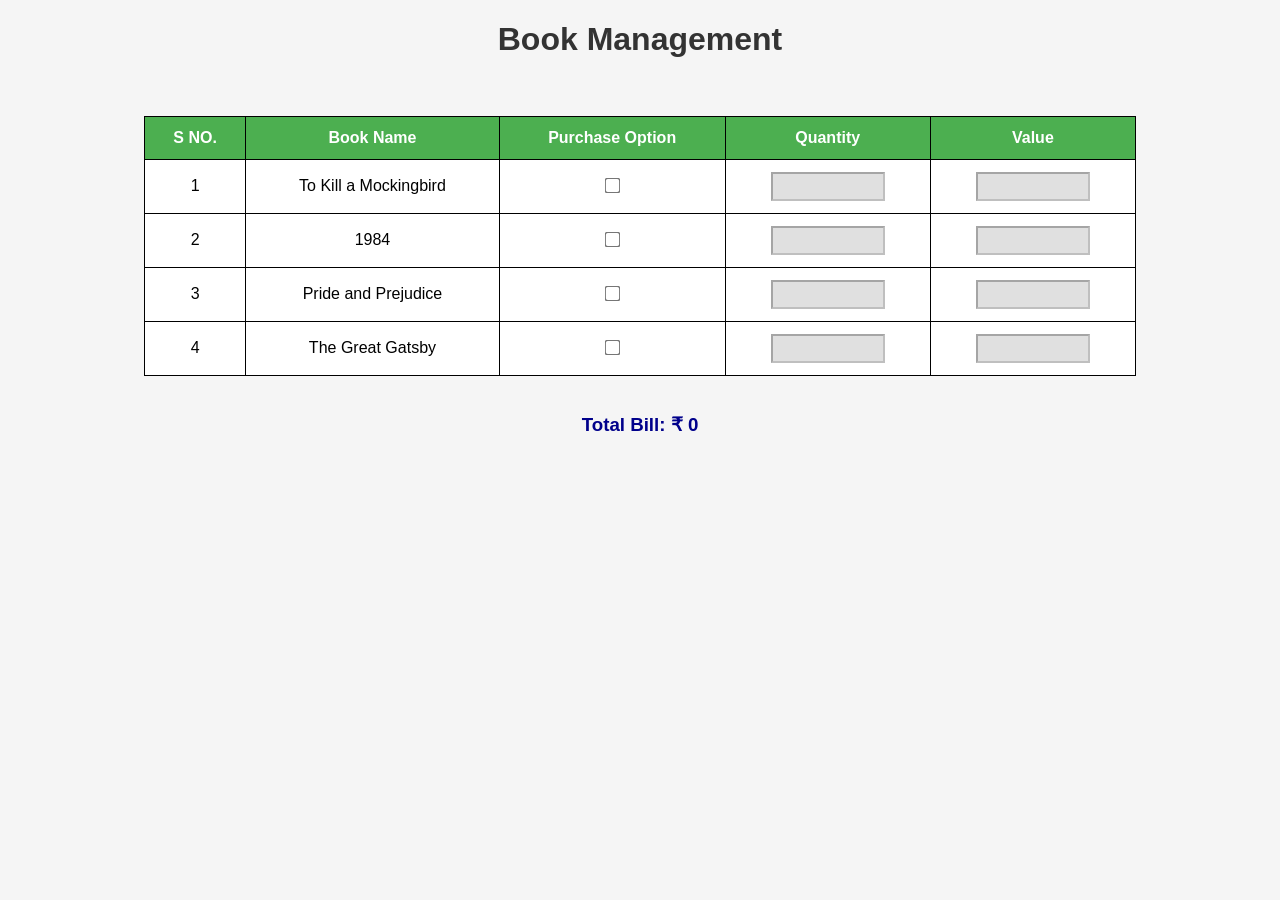
<file: book_management/index.html>
<!DOCTYPE html>
<html lang="en">
<head>
    <meta charset="UTF-8">
    <meta name="viewport" content="width=device-width, initial-scale=1.0">
    <title>Document</title>
    <link rel="stylesheet" href="style.css">
</head>
<body>
    <h1 style="text-align: center;"><b>Book Management</b></h1>
   <br><br>
    <table border="1" cellpadding="10" cellspacing="0">
            <tr>
                <th>S NO.</th>
                <th>Book Name</th>
                <th>Purchase Option</th>
                <th>Quantity</th>
                <th>Value</th>
            </tr>
            <tr>
                <td>1</td>
                <td>To Kill a Mockingbird</td>
                <td><input type="checkbox" class="purchase"></td>
                <td><input type="text" class="quantity" disabled></td>
                <td><input type="text" class="value" disabled></td>
                
            </tr>
            <tr>
                <td>2</td>
                <td>1984</td>
                <td><input type="checkbox" class="purchase"></td>
                <td><input type="text" class="quantity" disabled></td>
                <td><input type="text" class="value" disabled></td>
                
            </tr>
            <tr>
                <td>3</td>
                <td>Pride and Prejudice</td>
               <td><input type="checkbox" class="purchase"></td>
                <td><input type="text" class="quantity" disabled></td>
                <td><input type="text" class="value" disabled></td>
            </tr>
            <tr>
                <td>4</td>
                <td>The Great Gatsby</td>
                <td><input type="checkbox" class="purchase"></td>
                <td><input type="text" class="quantity" disabled></td>
                <td><input type="text" class="value" disabled></td>
            </tr>
    </table>
    <br>
    <h3>Total Bill: ₹ <span id="totalBill">0</span></h3>
    <script src="script.js"></script>
</body>
</html>
</file>
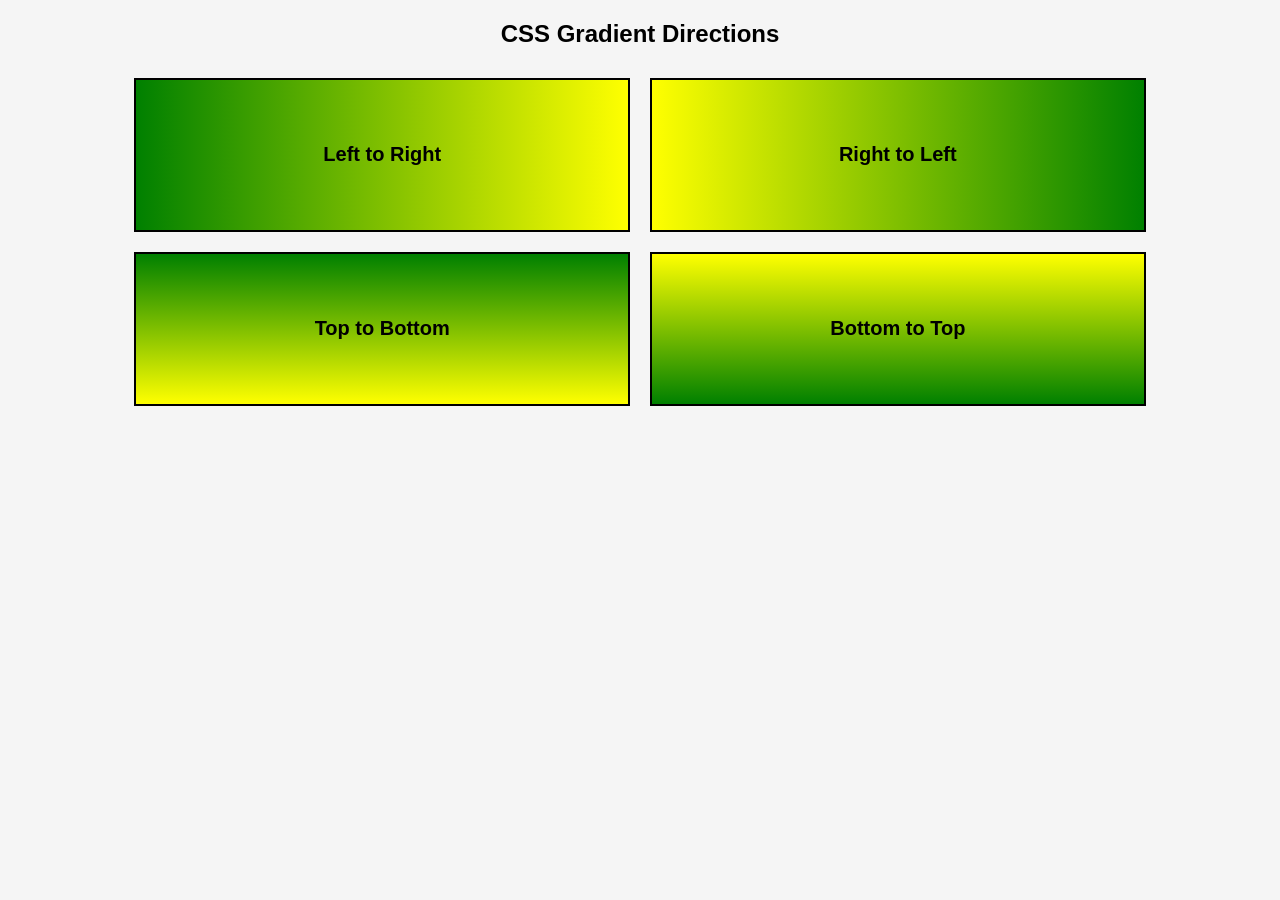
<file: gradient/index.html>
<!DOCTYPE html>
<html>
<head>
    <title>CSS Gradient Grid</title>
    <link rel="stylesheet" href="style.css">
</head>
<body>

<h2>CSS Gradient Directions</h2>

<div class="container">

    <div class="box left-right">
        <p>Left to Right</p>
    </div>

    <div class="box right-left">
        <p>Right to Left</p>
    </div>

    <div class="box top-bottom">
        <p>Top to Bottom</p>
    </div>

    <div class="box bottom-top">
        <p>Bottom to Top</p>
    </div>

</div>

</body>
</html>
</file>
<file: book_management/style.css>
body{
    font-family: Arial, sans-serif;
    background-color: #f5f5f5;
    margin: 20px;
}

h1{
    text-align: center;
    color: #333;
}

table{
    width: 80%;
    margin: auto;
    border-collapse: collapse;
    background-color: white;
}

th, td{
    border: 1px solid black;
    padding: 12px;
    text-align: center;
}

th{
    background-color: #4CAF50;
    color: white;
}

input[type="number"],
input[type="text"]{
    width: 100px;
    padding: 5px;
    text-align: center;
}

input[type="checkbox"]{
    transform: scale(1.2);
    cursor: pointer;
}

input:disabled{
    background-color: #e0e0e0;
}

h3{
    text-align: center;
    margin-top: 20px;
    color: darkblue;
}

button{
    display: block;
    margin: 20px auto;
    padding: 10px 20px;
    background-color: #4CAF50;
    color: white;
    border: none;
    cursor: pointer;
    border-radius: 5px;
}

button:hover{
    background-color: #45a049;
}
</file>
<file: gradient/style.css>
body{
    font-family: Arial, sans-serif;
    background-color: #f5f5f5;
}

h2{
    text-align: center;
}

.container{
    width: 80%;
    margin: 30px auto;

    display: grid;

    grid-template-columns: 1fr 1fr;
    gap: 20px;
}

.box{
    height: 150px;

    display: flex;
    justify-content: center;
    align-items: center;

    font-size: 20px;
    font-weight: bold;
    border: 2px solid black;
}

/* Gradients */

.left-right{
    background: linear-gradient(to right, green, yellow);
}

.right-left{
    background: linear-gradient(to left, green, yellow);
}

.top-bottom{
    background: linear-gradient(to bottom, green, yellow);
}

.bottom-top{
    background: linear-gradient(to top, green, yellow);
}
</file>
